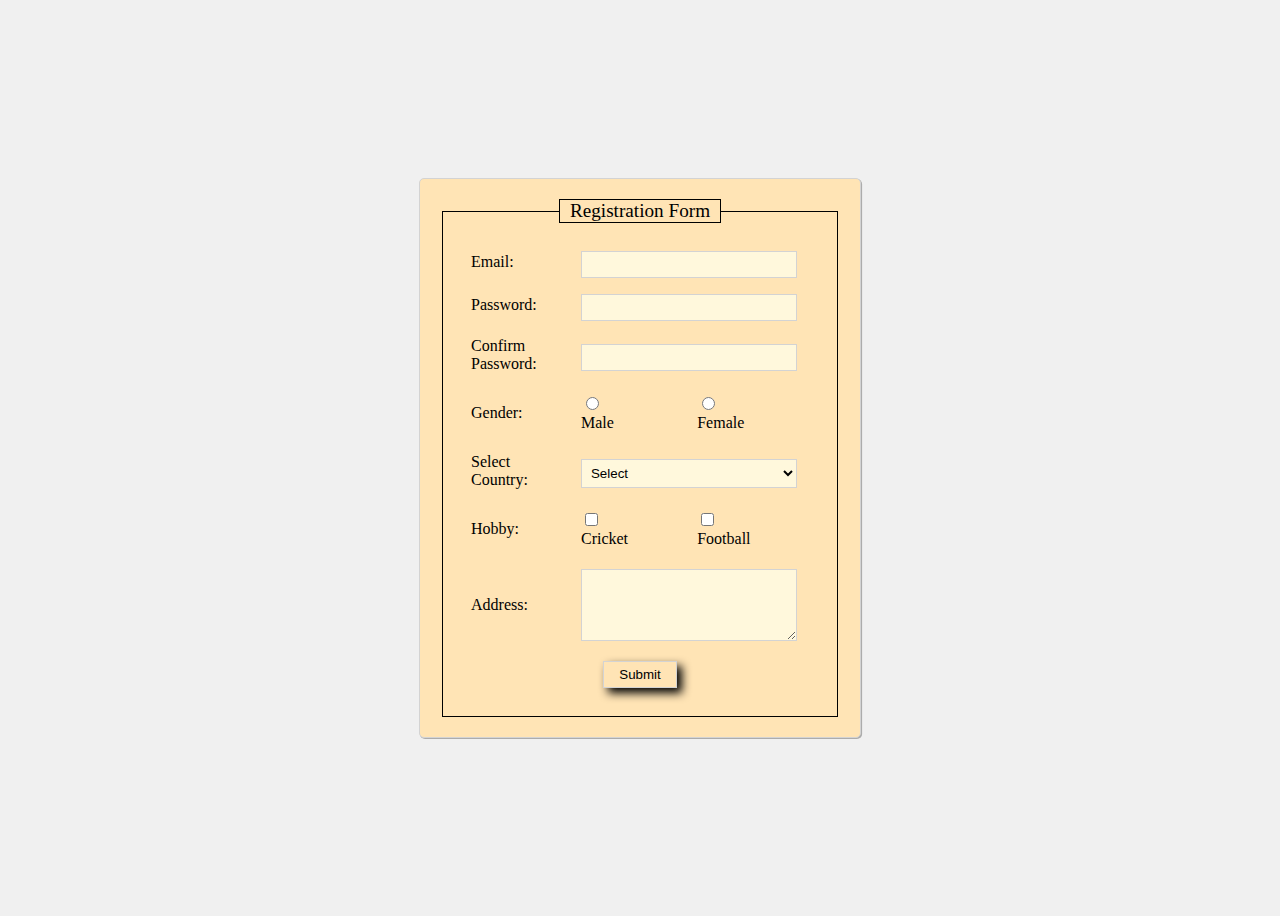
<file: index.html>
<!DOCTYPE html>
<html lang="en">

<head>
    <meta charset="UTF-8">
    <meta name="viewport" content="width=device-width, initial-scale=1.0">
    <title>Registration Form</title>
    <link rel="stylesheet" href="styles.css">
    
</head>

<body>
    <div class="box">
        <fieldset>
            <legend>Registration Form</legend>
            <form>
                <table>
                    <tr>
                        <td><label for="email">Email:</label></td>
                        <td colspan="3"><input type="email" id="email" name="email" ></td>
                    </tr>
                    <tr>
                        <td><label for="password">Password:</label></td>
                        <td colspan="3"><input type="password" id="password" name="password" ></td>
                    </tr>
                    <tr>
                        <td><label for="confirm-password">Confirm Password:</label></td>
                        <td colspan="3"><input type="password" id="confirm-password" name="confirm-password" ></td>
                    </tr>
                    <tr>
                        <td><label>Gender:</label></td>
                        <td>
                            <input type="radio" id="male" name="gender" value="male">
                            <label for="male">Male</label>
                        </td>
                        <td>
                            <input type="radio" id="female" name="gender" value="female">
                            <label for="female">Female</label>
                        </td>
                    </tr>
                    <tr>
                        <td><label for="country">Select Country:</label></td>
                        <td colspan="3">
                            <select id="country" name="country">
                                <option value="united-kingdom">Select</option>
                                <option value="united-kingdom">United Kingdom</option>
                                <option value="united-kingdom">India</option>
                                <option value="united-kingdom">Bangladesh</option>
                                <option value="united-kingdom">Pakistan</option>
                                <option value="united-kingdom">Britain</option>
                                <option value="united-kingdom">Afganistan</option>
                                <option value="united-kingdom">Nepal</option>
                               
                            </select>
                        </td>
                    </tr>
                    <tr>
                        <td><label>Hobby:</label></td>
                        <td colspan="1">
                            <input type="checkbox" id="cricket" name="hobby" value="cricket">
                            <label for="cricket">Cricket</label>
                        </td>
                        <td colspan="1">
                            <input type="checkbox" id="football" name="hobby" value="football">
                            <label for="football">Football</label>
                        </td>
                    </tr>
                    <tr>
                        <td><label for="address">Address:</label></td>
                        <td colspan="3"><textarea id="address" name="address" rows="4" cols="40"></textarea></td>
                    </tr>
                    <tr>
                        <td colspan="3" style="text-align: center;">
                            <input type="submit" value="Submit" class="btn">
                        </td>
                    </tr>
                </table>
            </form>
        </fieldset>
    </div>

</body>

</html>
</file>
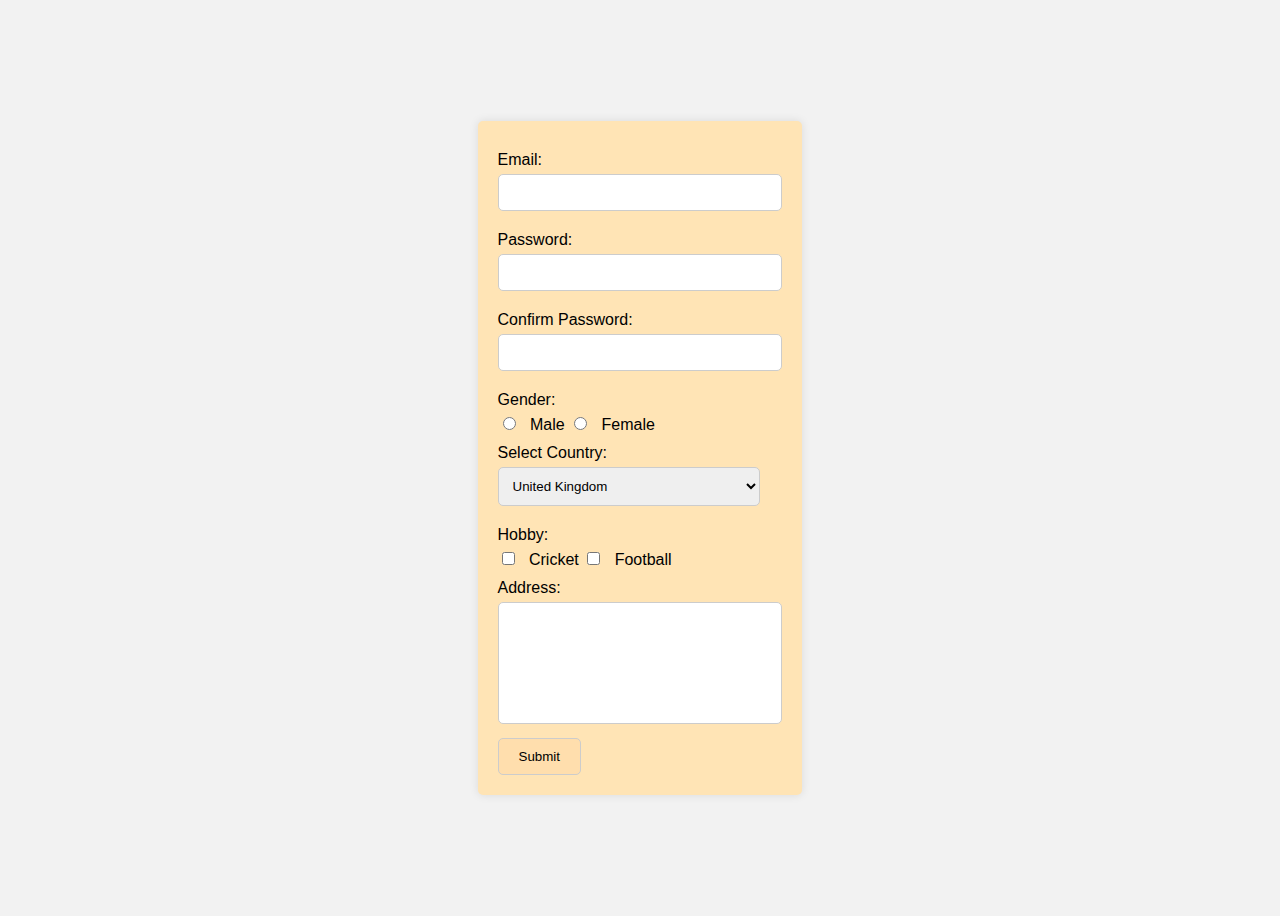
<file: index3.html>
<!DOCTYPE html>
<html lang="en">
<head>
    <meta charset="UTF-8">
    <meta name="viewport" content="width=device-width, initial-scale=1.0">
    <title>Form Example</title>
    <style>
        body {
            font-family: Arial, sans-serif;
            background-color: #f2f2f2;
            display: flex;
            justify-content: center;
            align-items: center;
            height: 100vh;
        }
        form {
            background-color: #ffe4b5;
            padding: 20px;
            border-radius: 5px;
            box-shadow: 0 0 10px rgba(0, 0, 0, 0.1);
        }
        label {
            display: block;
            margin: 10px 0 5px;
        }
        input[type="text"],
        input[type="password"],
        select,
        textarea {
            width: calc(100% - 22px);
            padding: 10px;
            border: 1px solid #ccc;
            border-radius: 5px;
            margin-bottom: 10px;
        }
        input[type="radio"],
        input[type="checkbox"] {
            margin-right: 10px;
        }
        textarea {
            height: 100px;
            resize: none;
        }
        input[type="submit"] {
            background-color: #ffdead;
            border: 1px solid #ccc;
            padding: 10px 20px;
            border-radius: 5px;
            cursor: pointer;
        }
        input[type="submit"]:hover {
            background-color: #ffc;
        }
    </style>
</head>
<body>
    <form>
        <label for="email">Email:</label>
        <input type="text" id="email" name="email">
        
        <label for="password">Password:</label>
        <input type="password" id="password" name="password">
        
        <label for="confirm-password">Confirm Password:</label>
        <input type="password" id="confirm-password" name="confirm-password">
        
        <label>Gender:</label>
        <input type="radio" id="male" name="gender" value="male">
        <label for="male" style="display: inline;">Male</label>
        <input type="radio" id="female" name="gender" value="female">
        <label for="female" style="display: inline;">Female</label>
        
        <label for="country">Select Country:</label>
        <select id="country" name="country">
            <option value="uk">United Kingdom</option>
            <option value="usa">United States</option>
            <option value="canada">Canada</option>
            <!-- Add more options as needed -->
        </select>
        
        <label>Hobby:</label>
        <input type="checkbox" id="cricket" name="hobby" value="cricket">
        <label for="cricket" style="display: inline;">Cricket</label>
        <input type="checkbox" id="football" name="hobby" value="football">
        <label for="football" style="display: inline;">Football</label>
        
        <label for="address">Address:</label>
        <textarea id="address" name="address"></textarea>
        
        <input type="submit" value="Submit">
    </form>
</body>
</html>
</file>
<file: styles.css>
body {
    font-family: 'Times New Roman', Times, serif;
    background-color: #f0f0f0;
    display: flex;
    justify-content: center;
    align-items: center;
    height: 100vh;
}

.box {
    width: 400px;
    margin: 50px auto;
    padding: 20px;
    background-color: #FFE4B5;
    border: 1px solid #D3D3D3;
    /* box-shadow: 0 0 10px rgba(0, 0, 0, 0.1); */
    box-shadow: 1px 1px 0px 0.1px rgb(172, 172, 172);
    border-radius: 5px;
}


fieldset {
    border: 1px solid #000000;
    padding: 20px;
}

legend {
    padding: 0 10px;
    font-size: 1.2em;
    text-align: center;
    border: 1px solid black;
}


table {
    width: 100%;
    border-collapse: collapse;
}

td {
    padding: 8px;
}

label {
    display: block;
    margin-bottom: 5px;
}

input[type="email"],
input[type="password"],
select,
textarea {
    width: calc(100% - 12px);
    padding: 5px;
    border: 1px solid #D3D3D3;
    background-color: #FFF8DC;
    box-sizing: border-box;
  
}

input[type="radio"],
input[type="checkbox"] {
    margin-right: 5px;
}

input[type="submit"] {
    padding: 5px 15px;
    background-color: #FFE4B5;
    border: 1px solid #D3D3D3;
    cursor: pointer;
    box-shadow: 5px 5px 10px black;
}

input[type="submit"]:hover {
    background-color: #FFD700;
}
</file>
